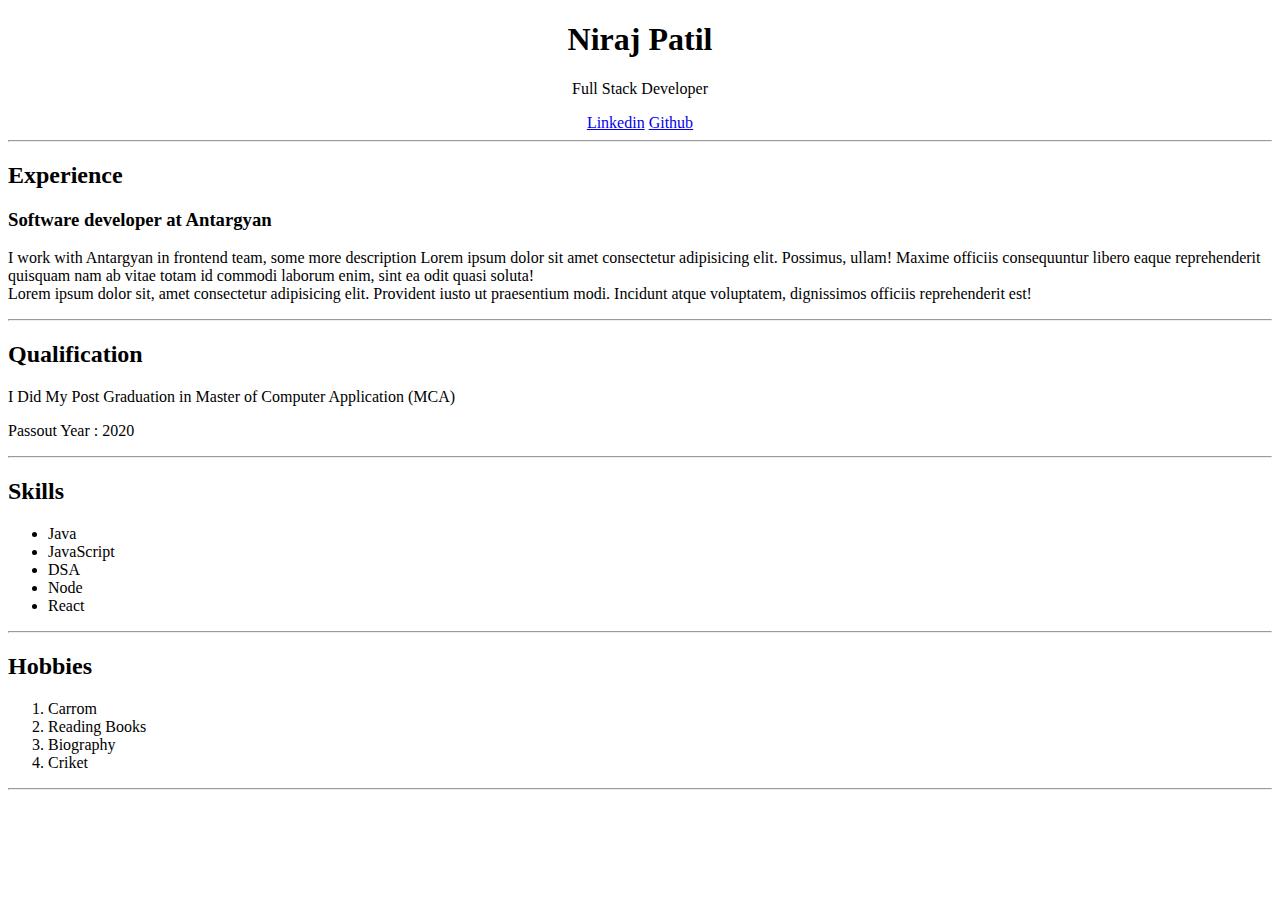
<file: BasicHTML_Assignment/index.html>
<!DOCTYPE html>
<html lang="en">
<head>
    <meta charset="UTF-8">
    <meta http-equiv="X-UA-Compatible" content="IE=edge">
    <meta name="viewport" content="width=device-width, initial-scale=1.0">
    <title>Niraj Patil Resume</title>
</head>
<body>
    <center><h1>Niraj Patil</h1>
    <p>Full Stack Developer</p>
    <a href="https://www.linkedin.com/in/niraj-patil-51a76a177/">Linkedin</a>
    <a href="https://github.com/Niraj401Patil?tab=repositories">Github</a>
    </center>
    <hr>
    <h2>Experience</h2>
    <h3> Software developer at Antargyan</h3>
    <p>I work with Antargyan in frontend team, some more description Lorem ipsum dolor sit amet consectetur adipisicing elit. Possimus, ullam! Maxime officiis consequuntur libero eaque reprehenderit quisquam nam ab vitae totam id commodi laborum enim, sint ea odit quasi soluta!
        <br>
    Lorem ipsum dolor sit, amet consectetur adipisicing elit. Provident iusto ut praesentium modi. Incidunt atque voluptatem, dignissimos officiis reprehenderit est!
    </p>
    <hr>


    <h2>Qualification</h2>
    <p>I Did My Post Graduation in Master of Computer Application (MCA)</p>
    <p>Passout Year : 2020</p>
    <hr>
    
    
    <h2>Skills</h2>
    <!-- how to comment -->
    <!-- I want to add skills list -->
    <ul>
        <li>Java</li>
        <li>JavaScript</li>
        <li>DSA</li>
        <li>Node</li>
        <li>React</li>
    </ul>

    <hr>
    <h2>Hobbies</h2>
    <ol>
        <li>Carrom</li>
        <li>Reading Books</li>
        <li>Biography</li>
        <li>Criket</li>
    </ol>
    <hr>
</body>
</html>
</file>
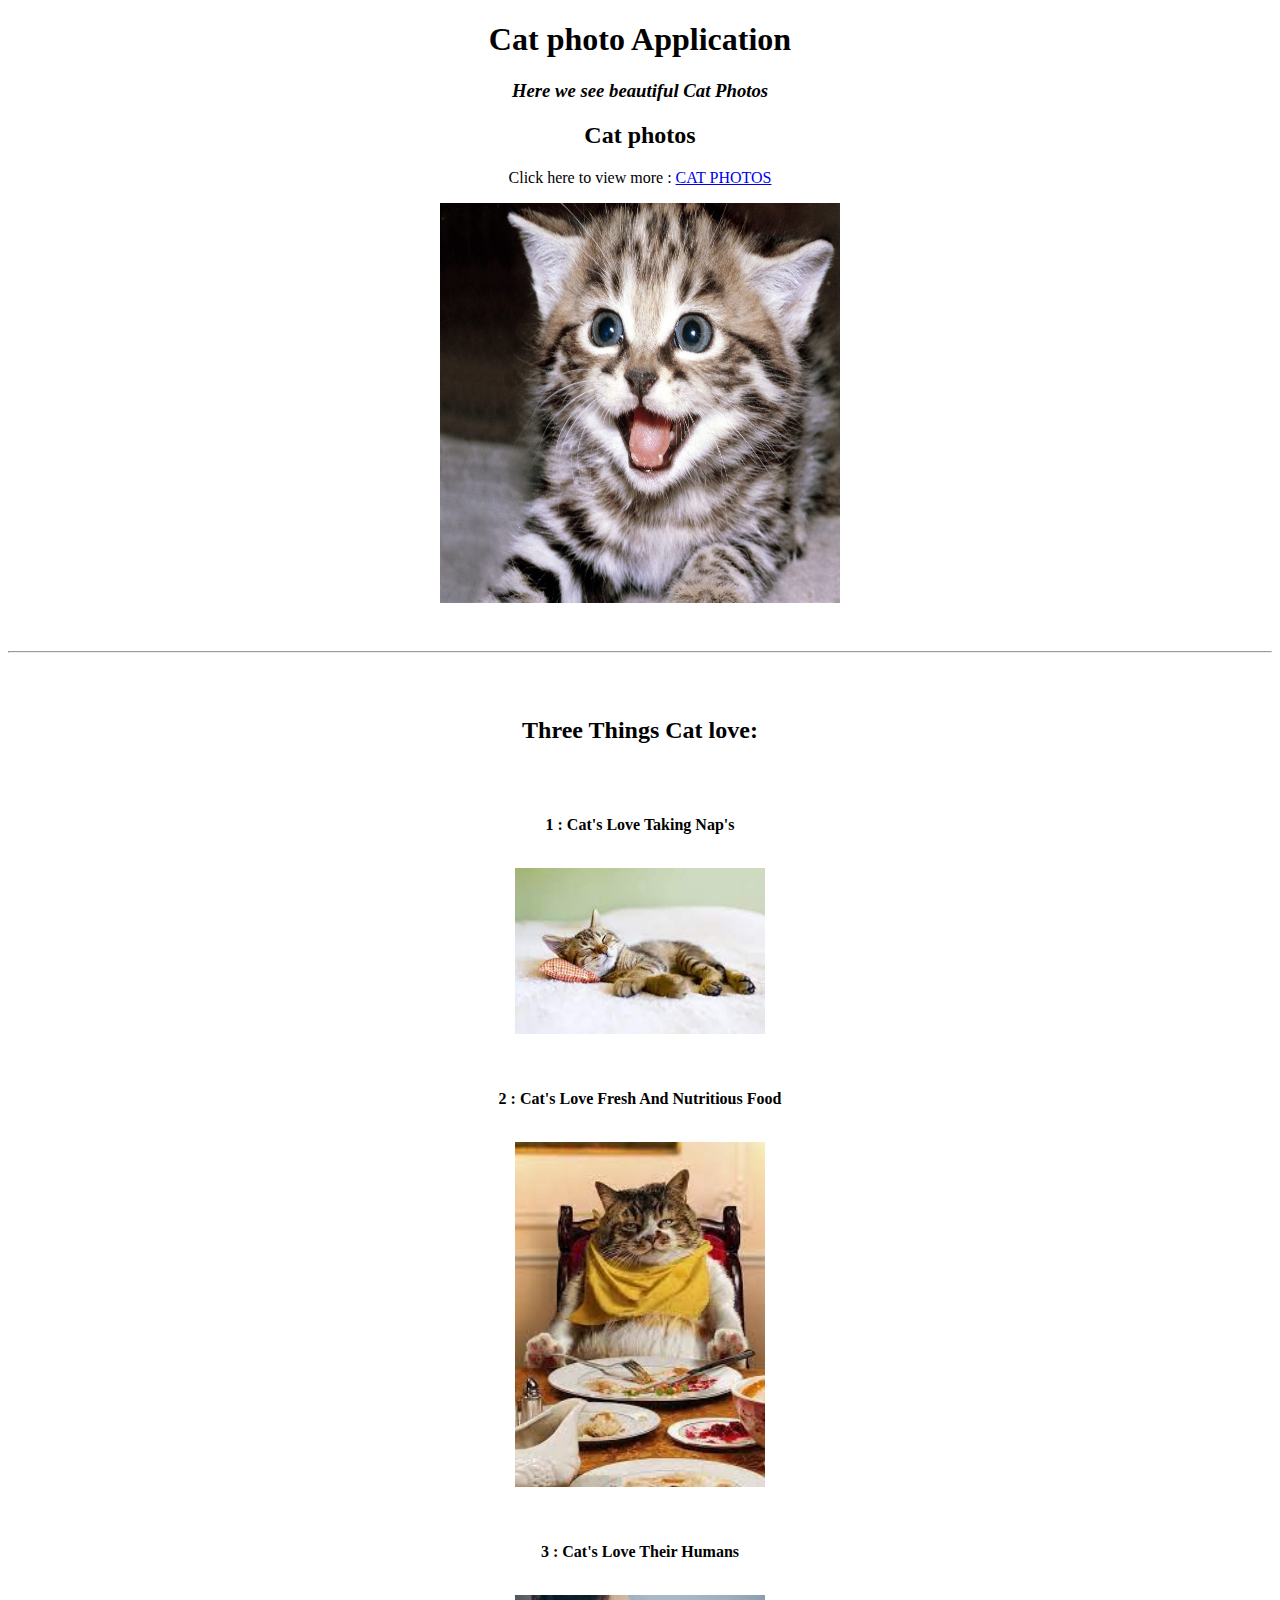
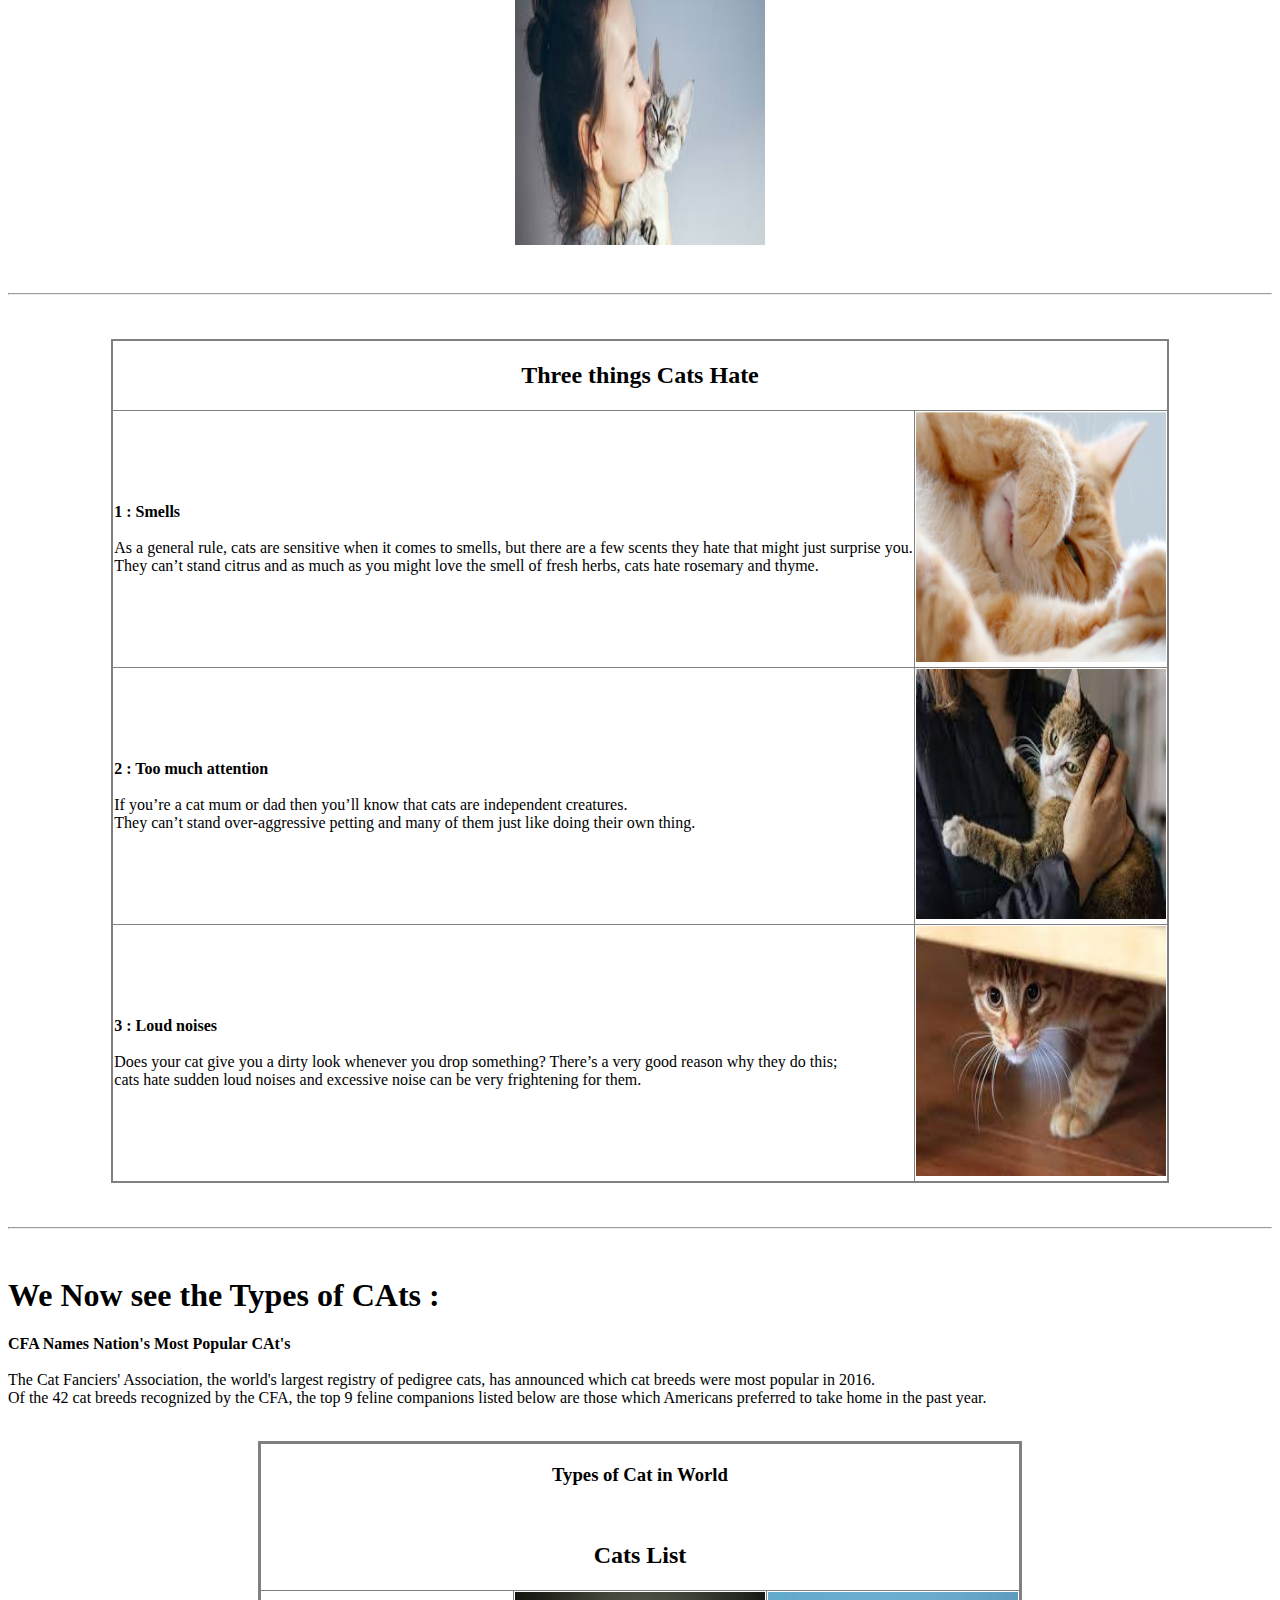
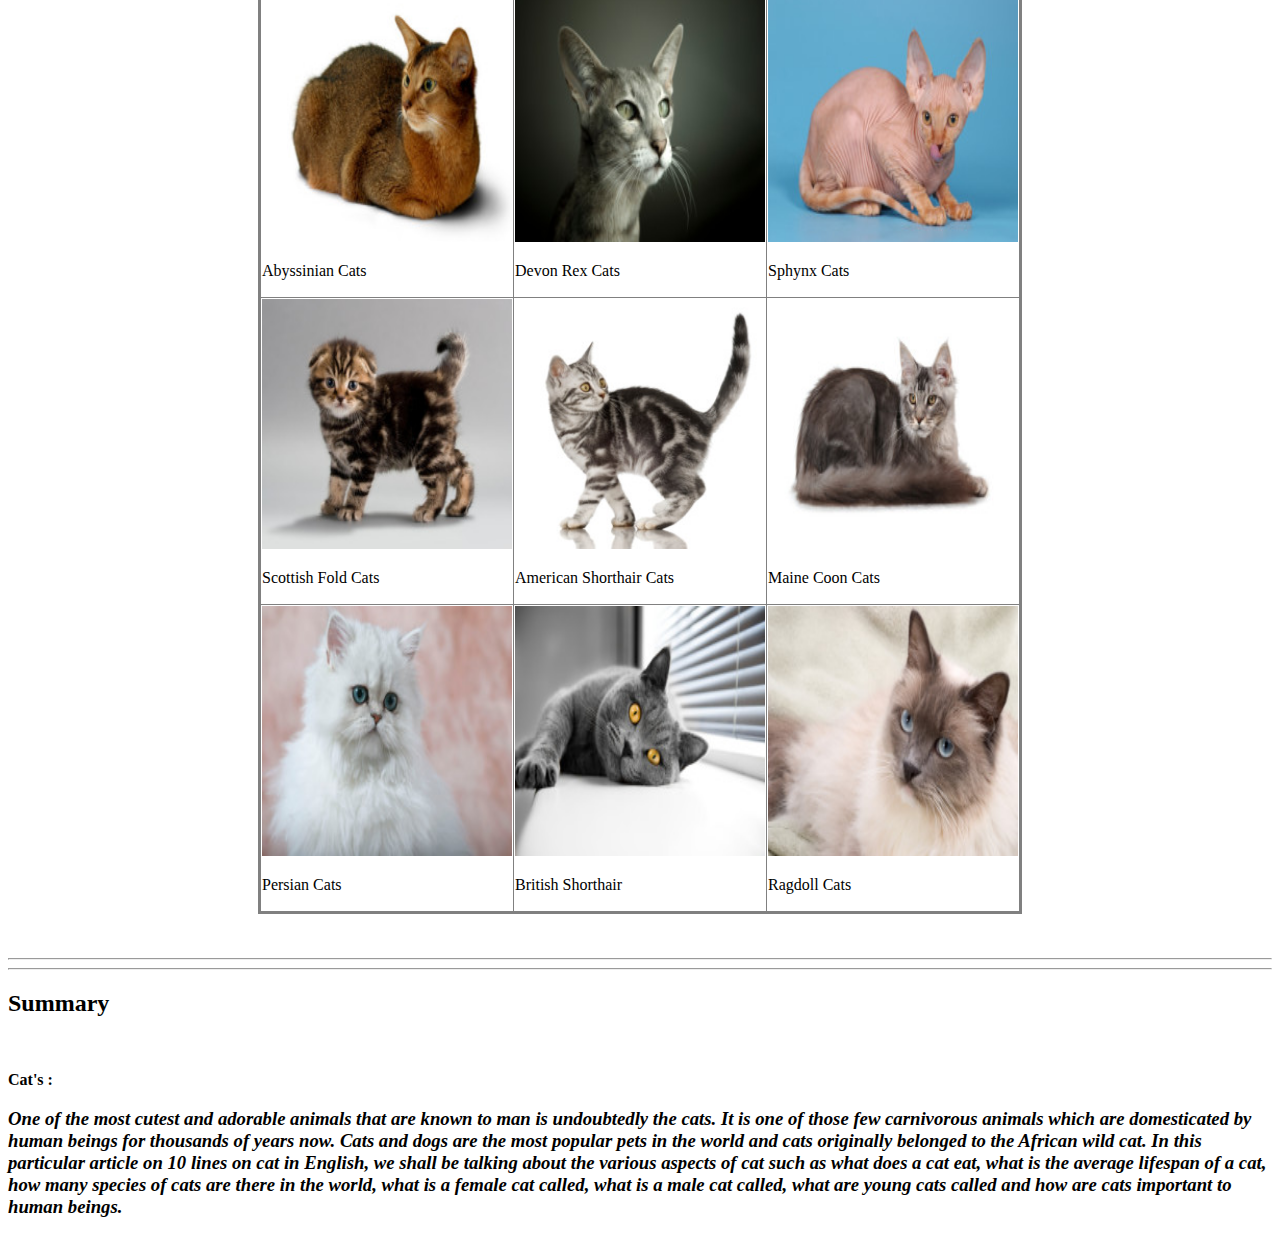
<file: Cat_Application/index.html>
<!DOCTYPE html>
<html lang="en">
  <head>
    <meta charset="UTF-8" />
    <meta http-equiv="X-UA-Compatible" content="IE=edge" />
    <meta name="viewport" content="width=device-width, initial-scale=1.0" />
    <title>CAT Application</title>
  </head>
  <body>
    <center><h1>Cat photo Application</h1>
            <h3><i>Here we see beautiful Cat Photos</i></h3>
    

    <h2>Cat photos</h2>
    <div>
      <p>
        Click here to view more :  <a href="#catList">CAT PHOTOS</a>
      </p>
      <a href="#">
        <img
          src="Cat.jpg"
          alt="cat.img"
          height="400px"
          width="400px"
        />
      </a>
    </div>
    </center>
    <br><br>

<hr><br><br>



  <center>  <div id="catList">
      
      <h2>Three Things Cat love:</h2>

      <br><br>
        
        <strong><p>1 : Cat's  Love Taking Nap's</p></strong>
        
      <br>
      <img
          src="Nap.jpg"
          alt="Nap.img"
          width="250px"
        />

        <br><br><br>

       <strong> <p>2 : Cat's  Love Fresh And Nutritious Food</p></strong>
        <br>
        <img
          src="food.jpg"
          alt="food.img"
          width="250px"
           />
        <br><br><br>
        <strong><p>3 : Cat's  Love Their Humans</p></strong>
      <br>
      
        <img
          src="love_human.jpg"
          alt="love_human.img"
          width="250px"
          height="250px"
           />
      <br><br><br>
      
      <hr>
      <br><br>
      </div></center>
      






    <center>
     <table rules="all" frame="box" border="2px">
        <tr>
            <th colspan="2"><h2>Three things Cats Hate</h2></th>
        </tr>
        <tr>
            <td><strong>1 : Smells </strong><br><br>
As a general rule, cats are sensitive when it comes to smells,
 but there are a few scents they hate that might just surprise you.<br> 
 They can’t stand citrus and as much as you might love the smell of fresh herbs, 
 cats hate rosemary and thyme. </td>
            <td><img src="smell.jpg" alt="smell_cat" height="250px" width="250px"/></td>
        </tr>

         <tr>
            <td> <strong>2 : Too much attention </strong><br><br>
If you’re a cat mum or dad then you’ll know that cats are independent creatures.<br>
 They can’t stand over-aggressive petting and many of them just like doing their own thing.</td>
            <td><img src="attention.jpg" alt="attention_cat" height="250px" width="250px"/></td>
        </tr>

         <tr>
            <td><strong>3 : Loud noises </strong><br><br>

Does your cat give you a dirty look whenever you drop something? There’s a very good reason why they do this;<br> 
cats hate sudden loud noises and excessive noise can be very frightening for them. </td>
            <td><img src="loud_noise.jpg" alt="loud_noise" height="250px" width="250px"/></td>
        </tr>

     </table>
     <br><br>
     <hr>
     <br>
    </center>

      
    




<h1>We Now see the Types of CAts :</h1>
<p><strong>CFA Names Nation's Most Popular CAt's </strong><br><br>
The Cat Fanciers' Association, the world's largest registry of pedigree cats, has announced which cat breeds were most popular in 2016.<br>
Of the 42 cat breeds recognized by the CFA, the top 9 feline companions listed below are those which Americans preferred to take home in the past year.

</p>
<br>
    
   <center> <table frame="box" rules="all" border="3px">
        <tr>
            <th colspan="3"><h3>Types of Cat in World </h3><br><h2>Cats List</h2></th>
        </tr>
      <tr>
        <td><img src="Abysinian cat.jpg" height="250px" width="250px" alt="Abysinian Cat" /><p>Abyssinian Cats</p></td>
        <td><img src="Devon rex cat.jpg" height="250px" width="250px" alt="Devon Rex Cat"/><p>Devon Rex Cats</p></td>
        <td><img src="Sphynyx cat.jpg" height="250px" width="250px" alt="Sphynx Cat"/><p>Sphynx Cats</p></td>

    </tr>
      <tr>
        <td><img src="Scottish cat.jpg" height="250px" width="250px" alt="Scottish Cat"/><p>Scottish Fold Cats</p></td>
        <td><img src="AmericanShorthairCat.jpg" height="250px" width="250px" alt="American Shorthair Cat"/><p>American Shorthair Cats</p></td>
        <td><img src="Maine coon cat.jpg" height="250px" width="250px" alt="Maine Coon Cat"/><p>Maine Coon Cats</p></td>
      </tr>
      <tr>
        <td><img src="Persian cat.jpg" height="250px" width="250px" alt="Persian Cat"/><p>Persian Cats</p></td>
        <td><img src="BritishShorthairCat.jpg" height="250px" width="250px" alt="British Shorthair Cat" /><p>British Shorthair</p></td>
        <td><img src="RagdollCat.jpg" height="250px" width="250px" alt="Ragdoll Cat"/><p>Ragdoll Cats</p></td>
    </tr>
    </table>
    <br><br>
    <hr><hr>
    </center>


    <h2><b>Summary</b></h2><br>
    
    <p>
        <strong>Cat's : </strong><br>
        <h3><i>
        One of the most cutest and adorable animals that are known to man is undoubtedly the cats. It is one of those few carnivorous animals which are domesticated by human beings for thousands of years now.
        Cats and dogs are the most popular pets in the world and cats originally belonged to the African wild cat.
        In this particular article on 10 lines on cat in English,
        we shall be talking about the various aspects of cat such as what does a cat eat, what is the average lifespan of a cat, 
        how many species of cats are there in the world, what is a female cat called, 
        what is a male cat called, what are young cats called and how are cats important to human beings.
        </h3></i>
    </p>
  </body>
</html>
</file>
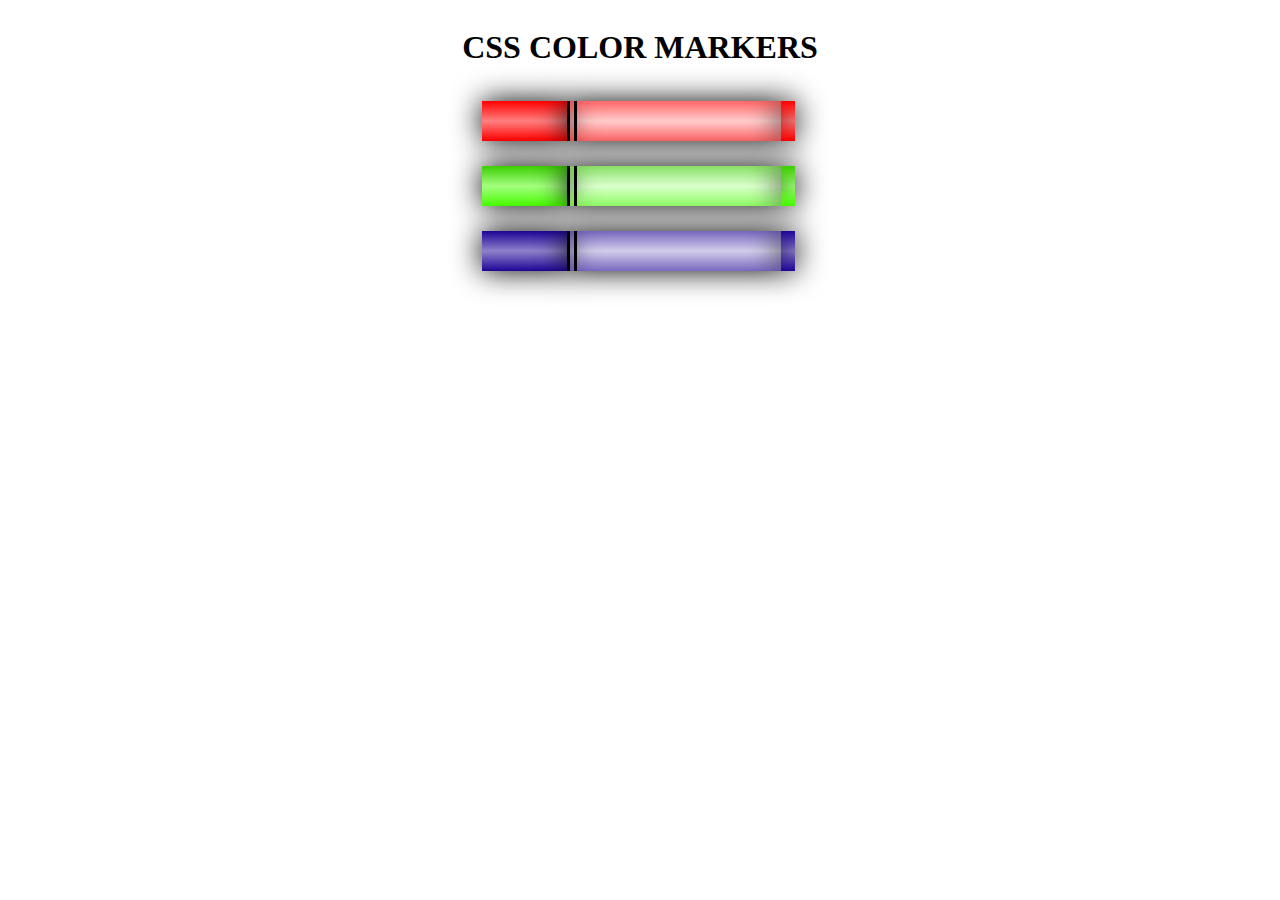
<file: CSS-02/index.html>
<!DOCTYPE html>
<html lang="en">
  <head>
    <meta charset="UTF-8" />
    <meta http-equiv="X-UA-Compatible" content="IE=edge" />
    <meta name="viewport" content="width=device-width, initial-scale=1.0" />
    <title>Document</title>
    <link rel="stylesheet" href="style.css"/>
  </head>
  <body> 
   
    <div class="container">
      <h1>CSS COLOR MARKERS</h1>
      <div class="marker red">
        <div class="d1_red">1</div>
        <div class="d2_red">2</div>
        <div class="d3_red">3</div>
      </div>
    

    
      <div class="marker red">
        <div class="d1_green ">1</div>
        <div class="d2_green">2</div>
        <div class="d3_green">3</div>
      </div>
    

    
      <div class="marker red">
        <div class="d1_blue ">1</div>
        <div class="d2_blue">2</div>
        <div class="d3_blue">3</div>
      </div>
    
   
  </body>
</html>
</file>
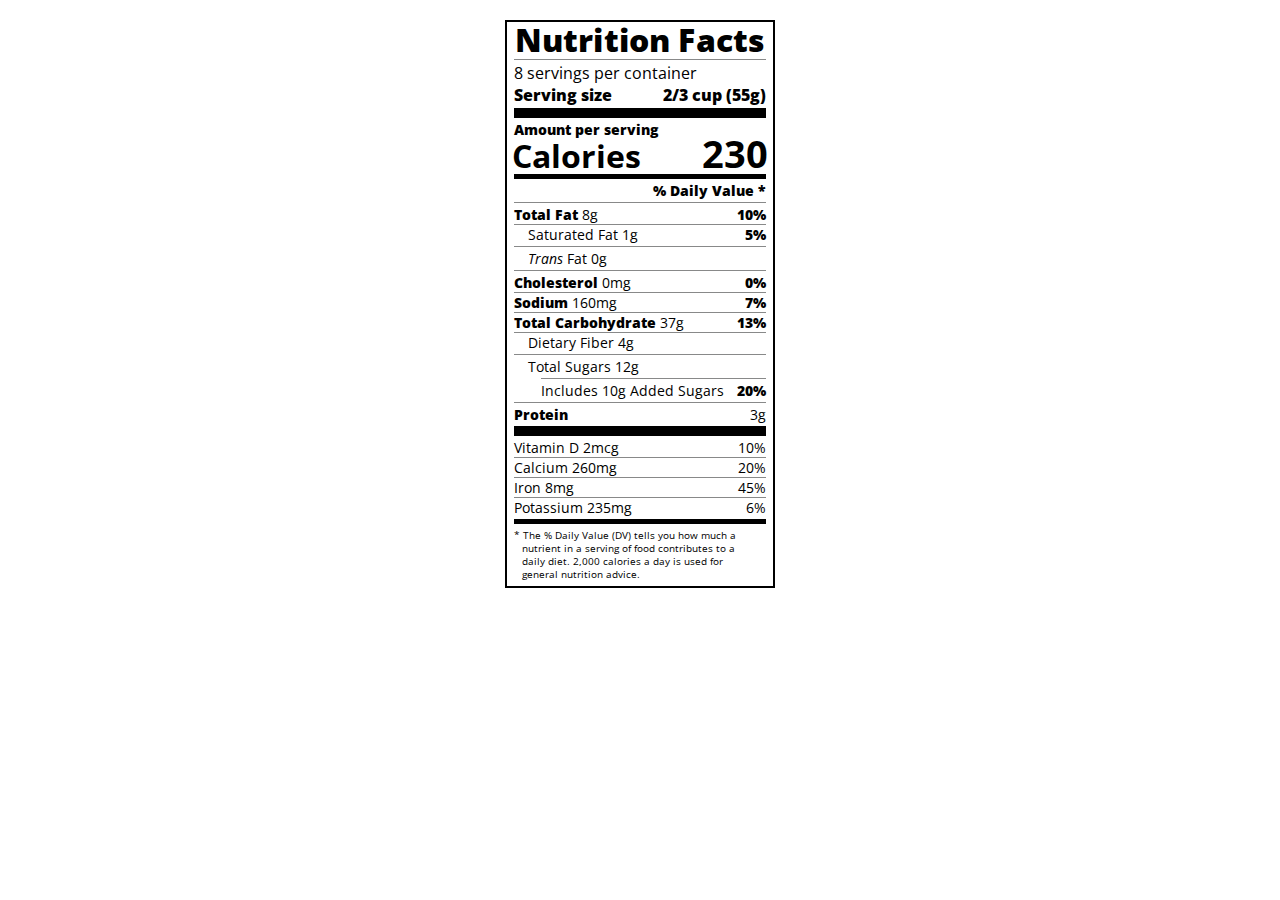
<file: CSS-03/index.html>
<!DOCTYPE html>
<html lang="en">

<head>
  <meta charset="UTF-8">
  <title>Nutrition Label</title>
  <link href="https://fonts.googleapis.com/css?family=Open+Sans:400,700,800" rel="stylesheet">
  <link href="style.css" rel="stylesheet">
</head>

<body>
  <div class="label">
    <header>
      <h1 class="bold">Nutrition Facts</h1>
      <div class="divider"></div>
      <p>8 servings per container</p>
      <p class="bold">Serving size <span>2/3 cup (55g)</span></p>
    </header>
    <div class="divider large"></div>
    <div class="calories-info">
      <div class="left-container">
        <h2 class="bold small-text">Amount per serving</h2>
        <p>Calories</p>
      </div>
      <span>230</span>
    </div>
    <div class="divider medium"></div>
    <div class="daily-value small-text">
      <p class="bold right no-divider">% Daily Value *</p>
      <div class="divider"></div>
      <p><span><span class="bold">Total Fat</span> 8g</span> <span class="bold">10%</span></p>
      <p class="indent no-divider">Saturated Fat 1g <span class="bold">5%</span></p>
      <div class="divider"></div>
      <p class="indent no-divider"><span><i>Trans</i> Fat 0g</span></p>
      <div class="divider"></div>
      <p><span><span class="bold">Cholesterol</span> 0mg</span> <span class="bold">0%</span></p>
      <p><span><span class="bold">Sodium</span> 160mg</span> <span class="bold">7%</span></p>
      <p><span><span class="bold">Total Carbohydrate</span> 37g</span> <span class="bold">13%</span></p>
      <p class="indent no-divider">Dietary Fiber 4g</p>
      <div class="divider"></div>
      <p class="indent no-divider">Total Sugars 12g</p>
      <div class="divider double-indent"></div>
      <p class="double-indent no-divider">Includes 10g Added Sugars <span class="bold">20%</span>
      <div class="divider"></div>
      <p class="no-divider"><span class="bold">Protein</span> 3g</p>
      <div class="divider large"></div>
      <p>Vitamin D 2mcg <span>10%</span></p>
      <p>Calcium 260mg <span>20%</span></p>
      <p>Iron 8mg <span>45%</span></p>
      <p class="no-divider">Potassium 235mg <span>6%</span></p>
    </div>
    <div class="divider medium"></div>
    <p class="note">* The % Daily Value (DV) tells you how much a nutrient in a serving of food contributes to a daily
      diet. 2,000 calories a day is used for general nutrition advice.</p>
  </div>
</body>
</html>
</file>
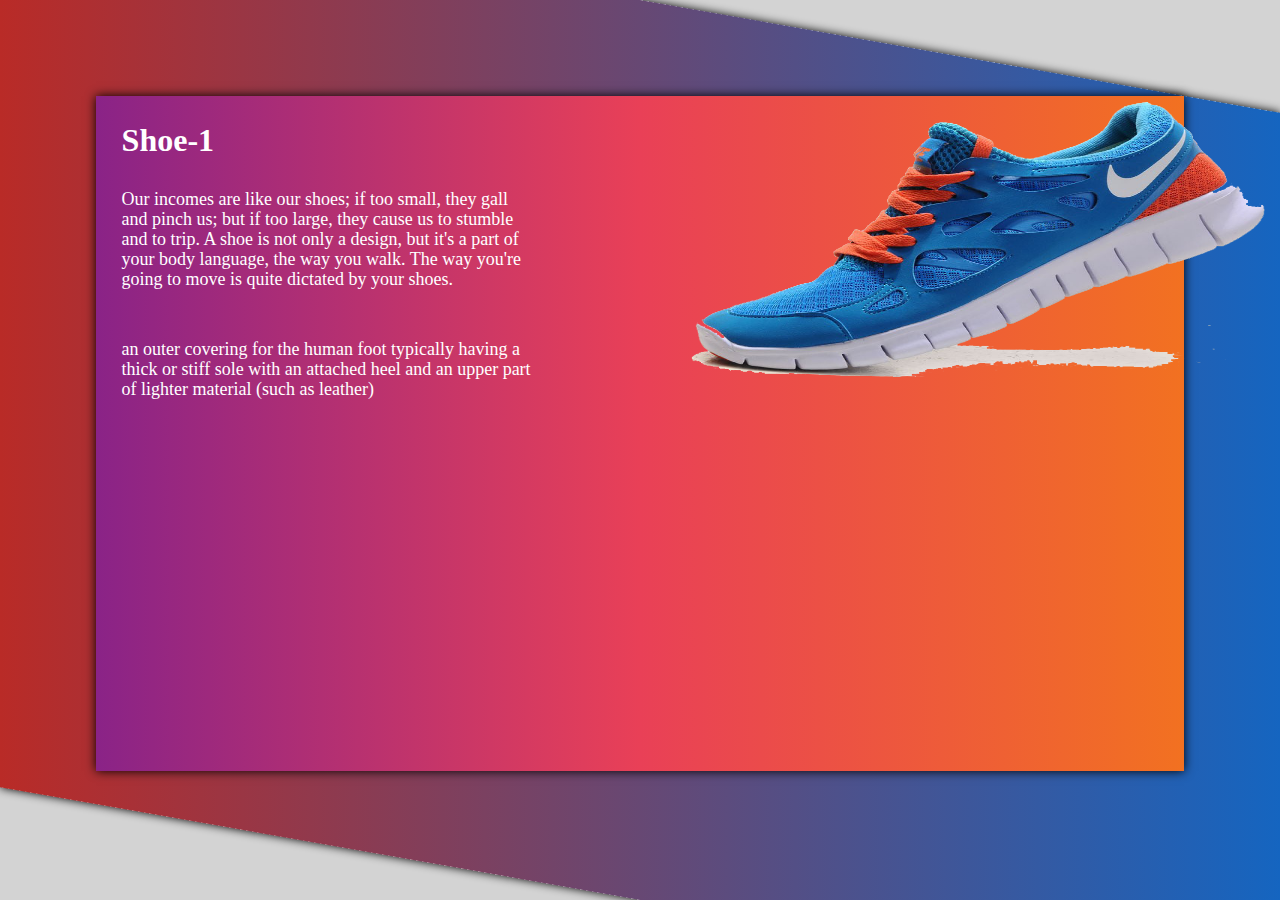
<file: CSS-04/index.html>
<!DOCTYPE html>
<html lang="en">
  <head>
    <meta charset="UTF-8" />
    <meta http-equiv="X-UA-Compatible" content="IE=edge" />
    <meta name="viewport" content="width=device-width, initial-scale=1.0" />
    <link rel="stylesheet" href="style.css"/>
    <title>Document</title>    
  </head>
  <body>
    <div class="container">
      <div class="shoe" style=" background: linear-gradient(to right, #8a2387, #e94057, #f27121);">
        <div class="des">
          <h1>Shoe-1</h1>
          <p>
            Our incomes are like our shoes; if too small, they gall and pinch us; but if too large, 
            they cause us to stumble and to trip. A shoe is not only a design, but it's a part of your body language, 
            the way you walk. The way you're going to move is quite dictated by your shoes.
          </p>
          <p>
            an outer covering for the human foot typically having a thick or stiff sole with an attached heel and 
            an upper part of lighter material (such as leather)
          </p>
        </div>
        <img class="shoe-1" src="shoe-1.png" alt="shoe1" />
      </div>
    </div>
  </body>
</html>
</file>
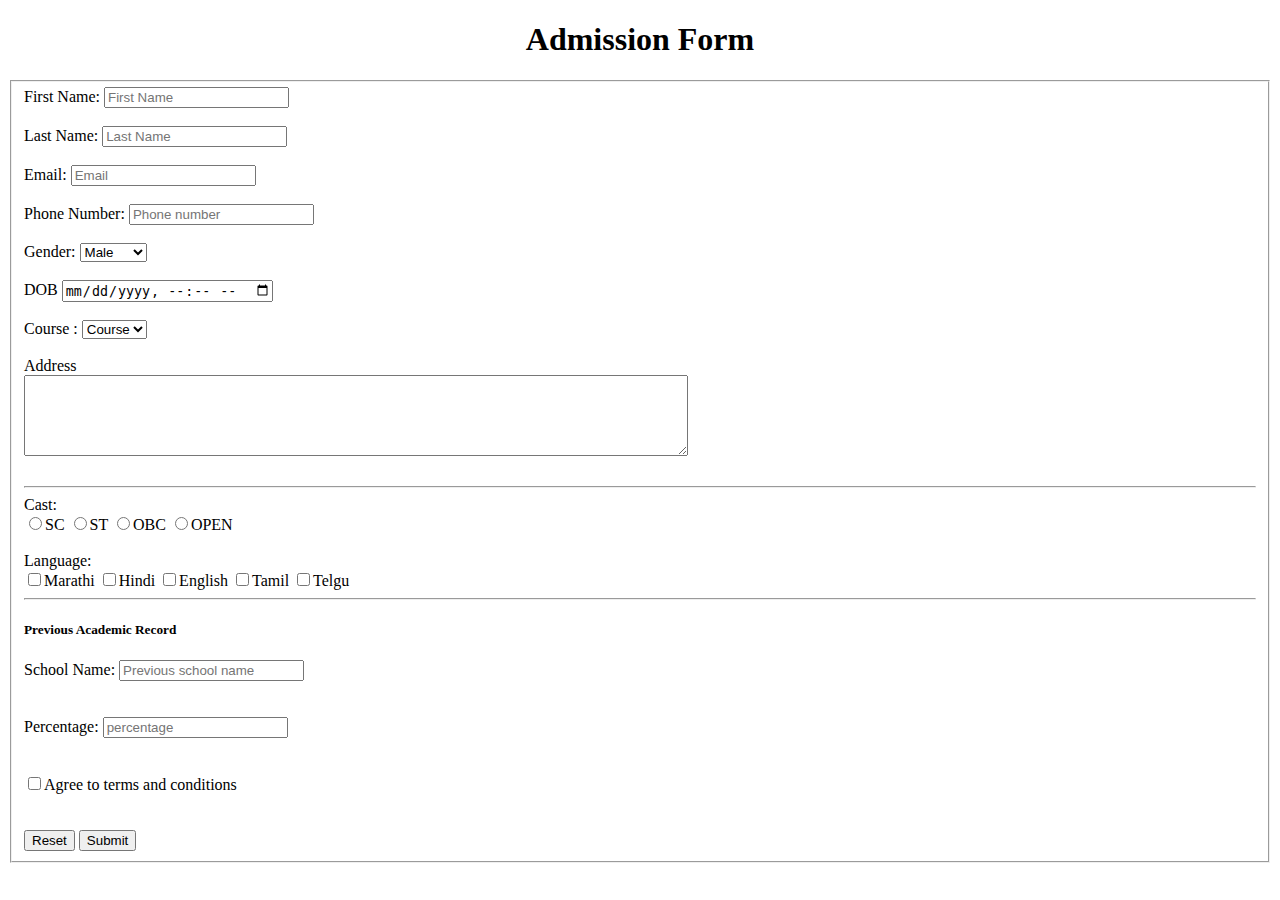
<file: HTML_Form_Assignment/index.html>
<!DOCTYPE html>
<html lang="en">
<head>
    <meta charset="UTF-8">
    <meta http-equiv="X-UA-Compatible" content="IE=edge">
    <meta name="viewport" content="width=device-width, initial-scale=1.0">
    <title>Admission From</title>
    
</head>
<body>
    
    <div>
        <div>
            <center><h1>Admission Form</h1></center>
            <div>
                
                <form>
                    <fieldset>
                    <div>
                        <label>First Name: </label>
                        <input type="text" name="fName" placeholder="First Name" required/>
                    </div><br>
                    <div>
                        <label>Last Name: </label>
                        <input type="text" name="lName" placeholder="Last Name" required/>
                    </div><br>
                    <div>
                        <label>Email: </label>
                        <input type="email" name="email" placeholder="Email" required/>
                    </div><br>
                    <div>
                        <label>Phone Number: </label>
                        <input type="tel" name="phone" placeholder="Phone number" pattern="[0-9]{12}" />
                    </div><br>
                    <div>
                        <label>Gender: </label>
                        <select name="gender">
                            <option>Male</option>
                            <option>Female</option>
                            <option>Other</option>
                        </select>
                    </div><br>



                    <label >DOB</label>
          <input type="datetime-local" name="" id="">
          <br><br>

                                <label>   
                                Course :  
                                </label>   
                                <select>  
                                <option value="Course">Course</option>  
                                <option value="BCA">BCA</option>  
                                <option value="BBA">BBA</option>  
                                <option value="B.Tech">B.Tech</option>  
                                <option value="MBA">MBA</option>  
                                <option value="MCA">MCA</option>  
                                <option value="M.Tech">M.Tech</option>  
                                </select>  
                                
                                <br>  <br>
                                 

                                <label for="">Address  </label>
        <br>  
        <textarea cols="80" rows="5" value="address">  
        </textarea>  
        <br> <br>

                    <hr>
                    <div>
                        <label>Cast: </label><br>
                        <input type="radio"  name="cast" value="SC">SC</input>
                        <input type="radio" name="cast" value="ST" >ST</input>
                        <input type="radio" name="cast" value="OBC" >OBC</input>
                        <input type="radio" name="cast" value="OPEN">OPEN</input>
                    </div><br>
                    <div>
                        <label>Language: </label><br>
                        <input type="checkbox" name="marathi" value="marathi">Marathi</input>
                        <input type="checkbox" name="hindi" value="hindi" >Hindi</input>
                        <input type="checkbox" name="english" value="english" >English</input>
                        <input type="checkbox" name="tamil" value="tamil">Tamil</input>
                        <input type="checkbox" name="telgu" value="telgu">Telgu</input>
                    </div>
                    <hr>
                    <h5>Previous Academic Record</h5>
                    <div>
                        <label>School Name: </label>
                        <input type="text" name="phone" placeholder="Previous school name" pattern="[A-Za-z]" />
                    </div>
                   <br><br> 
                    <div>
                        <label>Percentage: </label>
                        <input type="text" name="phone" placeholder="percentage" pattern="[0-9]" maxlength="3" />
                    </div>
                    
                    <br><br> 
                    <input type="checkbox" name="" id="">Agree to terms and conditions
        <br><br><br>
        <input type="reset" value="Reset"/> 
        <input type="button" value="Submit"/>  
        </fieldset>
                </form>
            
                
            </div>
        </div>
    </div>
    
   </body>
</html>
</file>
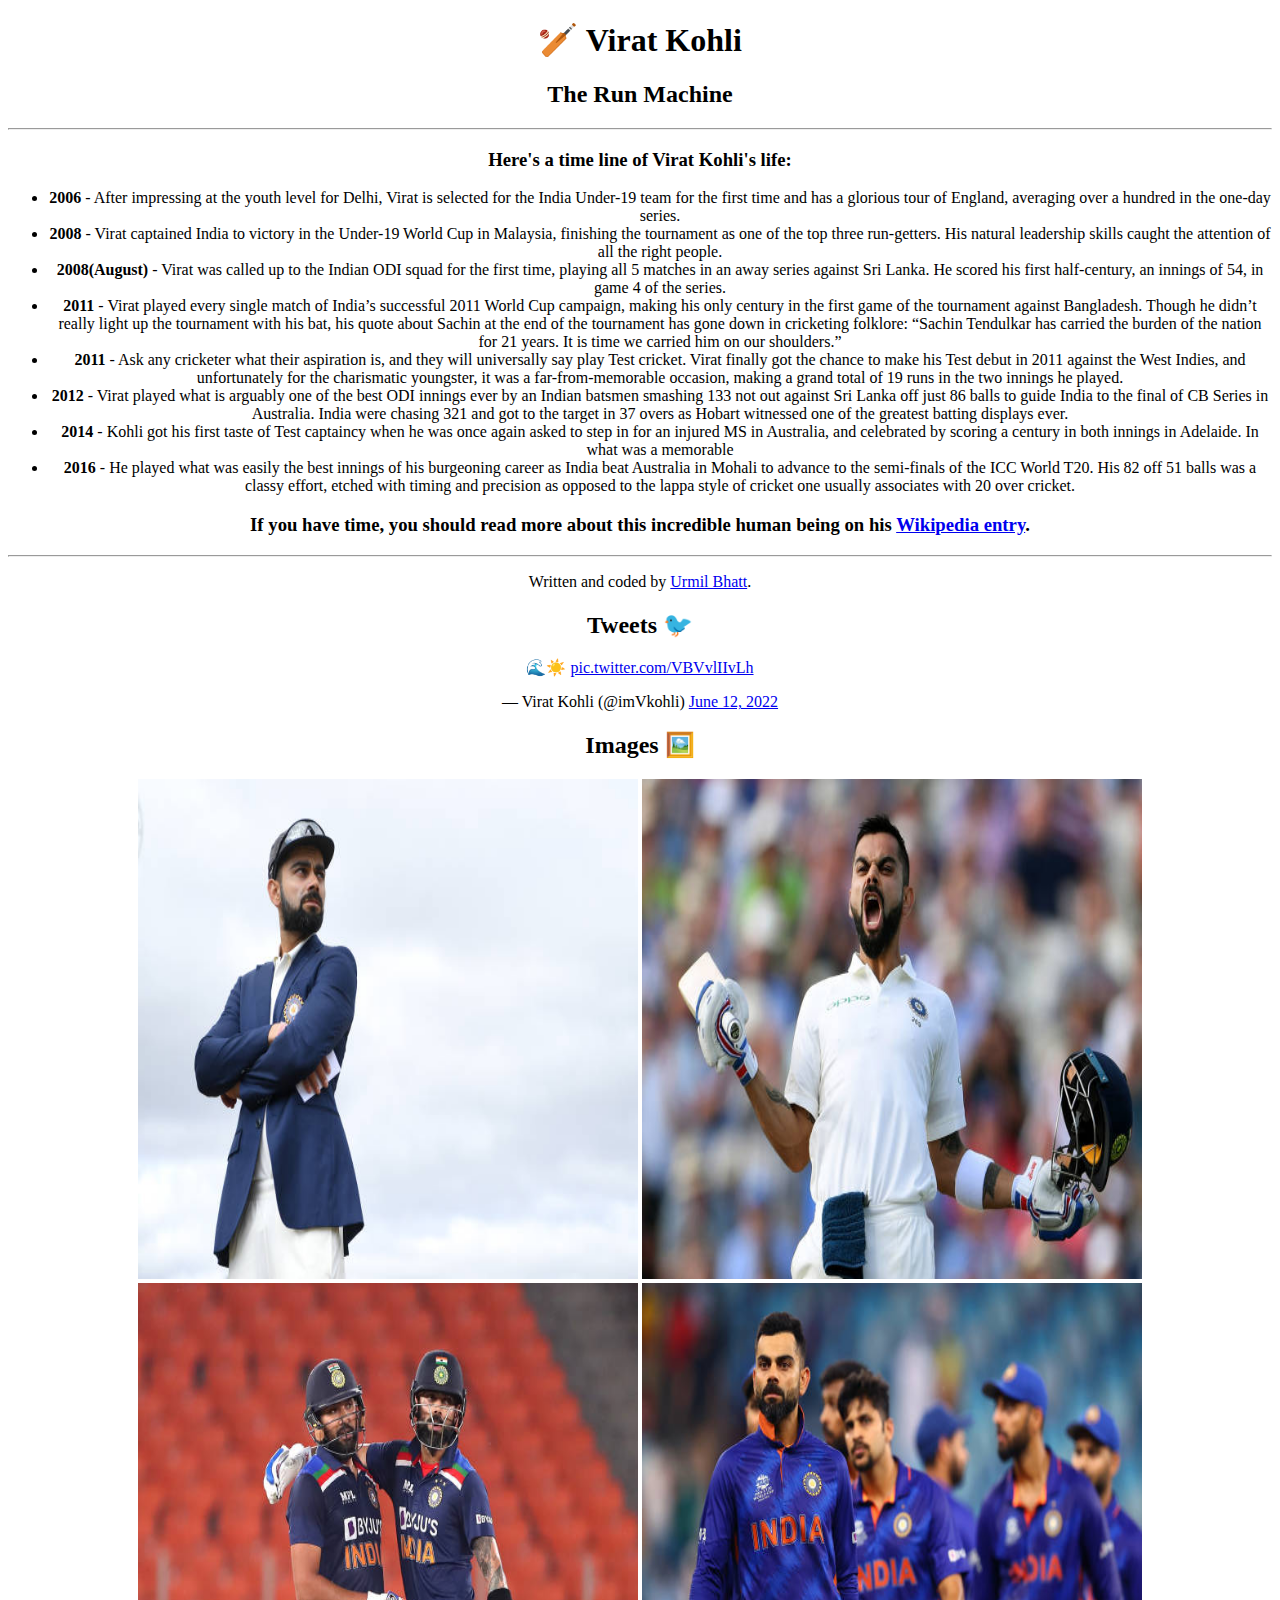
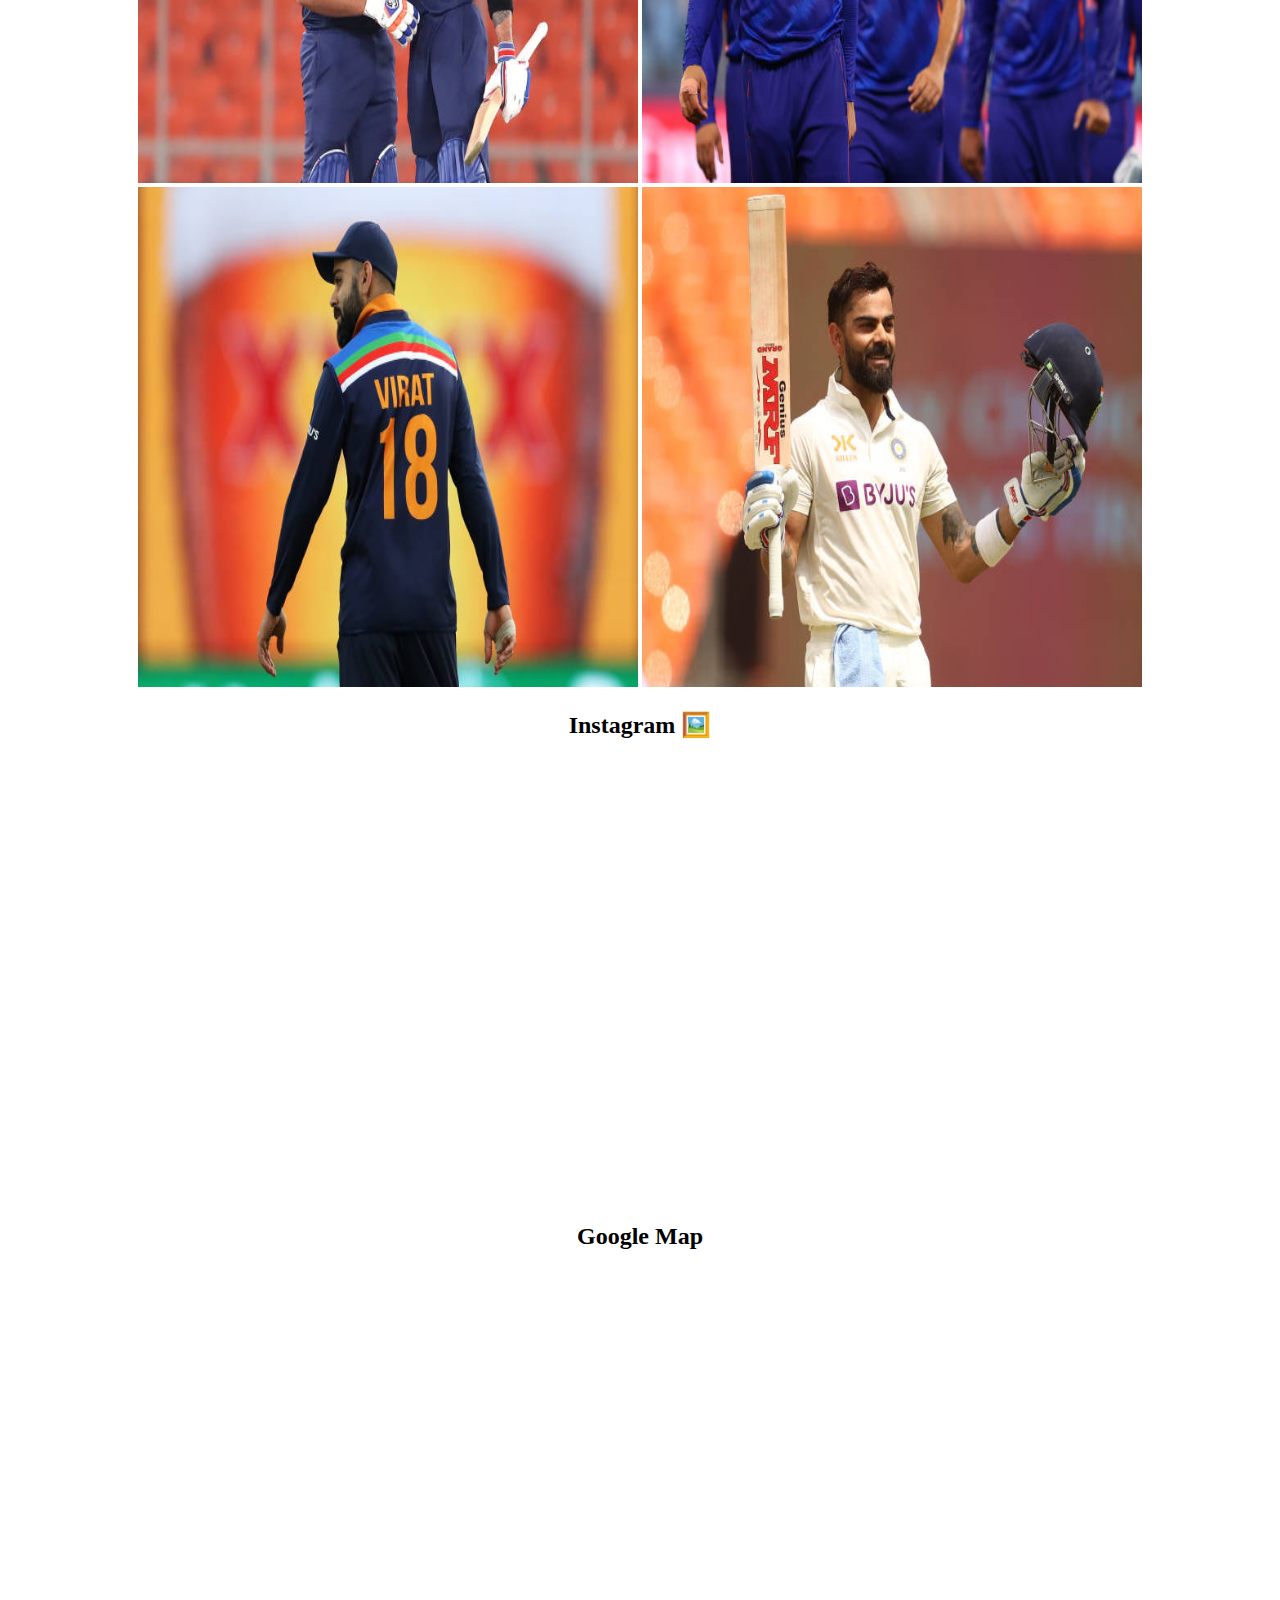
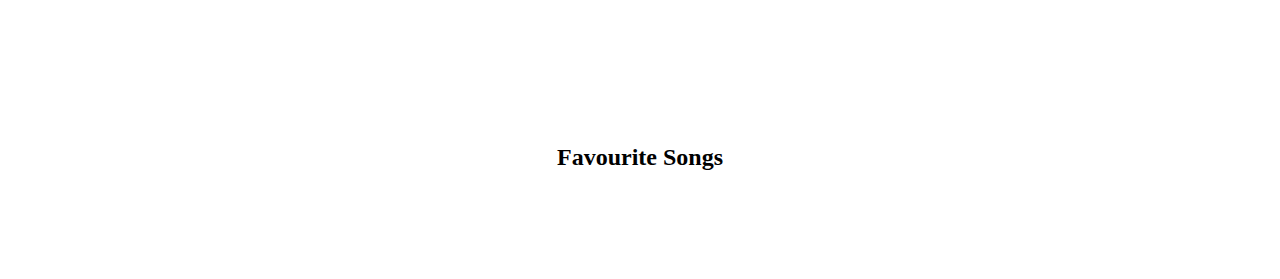
<file: Tribute_page/index.html>
<!DOCTYPE html>
<html lang="eng">
    <head>
        <meta charset="UTF-8">
        <meta http-equiv="X-UA-Compatible" content="IE=edge">
        <meta name="viewport" content="width=device-width, initial-scale=1.0">
        <title>Tribute Page of VK</title> 
    </head>
        <body>
<center>
            <div>
  <div>
    <div>
      <div>
    <h1 class="text-center">🏏 Virat Kohli</h1>
    <h2 class="text-center">  The Run Machine</h2>
    <hr>
    <div>

        <h3>Here's a time line of Virat Kohli's life:</h3>
 
    <ul>
        <li><strong>2006</strong> - After impressing at the youth level for Delhi, Virat is selected for the India Under-19 team for the first time and has a glorious tour of England, averaging over a hundred in the one-day series.</li>
        <li><strong>2008</strong> - Virat captained India to victory in the Under-19 World Cup in Malaysia, finishing the tournament as one of the top three run-getters. His natural leadership skills caught the attention of all the right people.</li>
        <li><strong>2008(August)</strong> - Virat was called up to the Indian ODI squad for the first time, playing all 5 matches in an away series against Sri Lanka. He scored his first half-century, an innings of 54, in game 4 of the series.</li>
        <li><strong>2011</strong> - Virat played every single match of India’s successful 2011 World Cup campaign, making his only century in the first game of the tournament against Bangladesh. Though he didn’t really light up the tournament with his bat, his quote about Sachin at the end of the tournament has gone down in cricketing folklore: “Sachin Tendulkar has carried the burden of the nation for 21 years. It is time we carried him on our shoulders.”</li>
        <li><strong>2011</strong> - Ask any cricketer what their aspiration is, and they will universally say play Test cricket. Virat finally got the chance to make his Test debut in 2011 against the West Indies, and unfortunately for the charismatic youngster, it was a far-from-memorable occasion, making a grand total of 19 runs in the two innings he played.</li>
        <li><strong>2012</strong> - Virat played what is arguably one of the best ODI innings ever by an Indian batsmen smashing 133 not out against Sri Lanka off just 86 balls to guide India to the final of CB Series in Australia. India were chasing 321 and got to the target in 37 overs as Hobart witnessed one of the greatest batting displays ever.</li>
        <li><strong>2014</strong> - Kohli got his first taste of Test captaincy when he was once again asked to step in for an injured MS in Australia, and celebrated by scoring a century in both innings in Adelaide. In what was a memorable </li>
        <li><strong>2016</strong> - He played what was easily the best innings of his burgeoning career as India beat Australia in Mohali to advance to the semi-finals of the ICC World T20. His 82 off 51 balls was a classy effort, etched with timing and precision as opposed to the lappa style of cricket one usually associates with 20 over cricket.</li>
    </ul>
 
      
      <h3>If you have time, you should read more about this incredible human being on his <a href="https://en.wikipedia.org/wiki/Virat_Kohli" target="_blank">Wikipedia entry</a>.</h3>
        </div>
      </div>
    </div> 
  </div>
  <footer>
    <hr>
    <p>Written and coded by <a href="https://www.freecodecamp.org/urmilbhatt999" target="_blank">Urmil Bhatt</a>.</p>
  </footer>  
</div>  

            
        <h2> Tweets 🐦</h2>
    <div>
        <blockquote class="twitter-tweet"><p lang="und" dir="ltr">🌊☀️ <a href="https://t.co/VBVvlIIvLh">pic.twitter.com/VBVvlIIvLh</a></p>&mdash; Virat Kohli (@imVkohli) <a href="https://twitter.com/imVkohli/status/1535961086012235776?ref_src=twsrc%5Etfw">June 12, 2022</a></blockquote> <script async src="https://platform.twitter.com/widgets.js" charset="utf-8"></script>
    </div>
    <div>
        <h2>Images 🖼️</h2>
        <img src="1.jpg" height="500px" width="500px">
     <img src="2.jpg" height="500px" width="500px">
     <img src="3.jpg" height="500px" width="500px">
     <img src="4.jpg" height="500px" width="500px">
     <img src="5.jpg" height="500px" width="500px">
     <img src="6.jpg" height="500px" width="500px">
    
    
    
    </div>

    
    <div>
        <h2>Instagram 🖼️</h2>
        <iframe width="320" height="440" src="https://www.instagram.com/p/CedeaFMAf0n/embed" frameborder="0"></iframe>
    </div>

    
    <h2> Google Map </h2>
    <iframe src="https://www.google.com/maps/embed?pb=!1m18!1m12!1m3!1d237967.58627520406!2d81.45425739198997!3d21.261825438327882!2m3!1f0!2f0!3f0!3m2!1i1024!2i768!4f13.1!3m3!1m2!1s0x3a28dda23be28229%3A0x163ee1204ff9e240!2sRaipur%2C%20Chhattisgarh!5e0!3m2!1sen!2sin!4v1686329077210!5m2!1sen!2sin" width="600" height="450" style="border:0;" allowfullscreen="" loading="lazy" referrerpolicy="no-referrer-when-downgrade"></iframe>
    
    <h2>Favourite Songs</h2>
    <div style="left: 0; width: 100%; height: 80px; position: relative;"><iframe src="https://open.spotify.com/embed/playlist/5a2OuIJ1kEttA8X3PaewlI?utm_source=oembed" style="top: 0; left: 0; width: 100%; height: 100%; position: absolute; border: 0;" allowfullscreen allow="clipboard-write; encrypted-media; fullscreen; picture-in-picture;"></iframe></div>
       </center> </body>
        
</html>
</file>
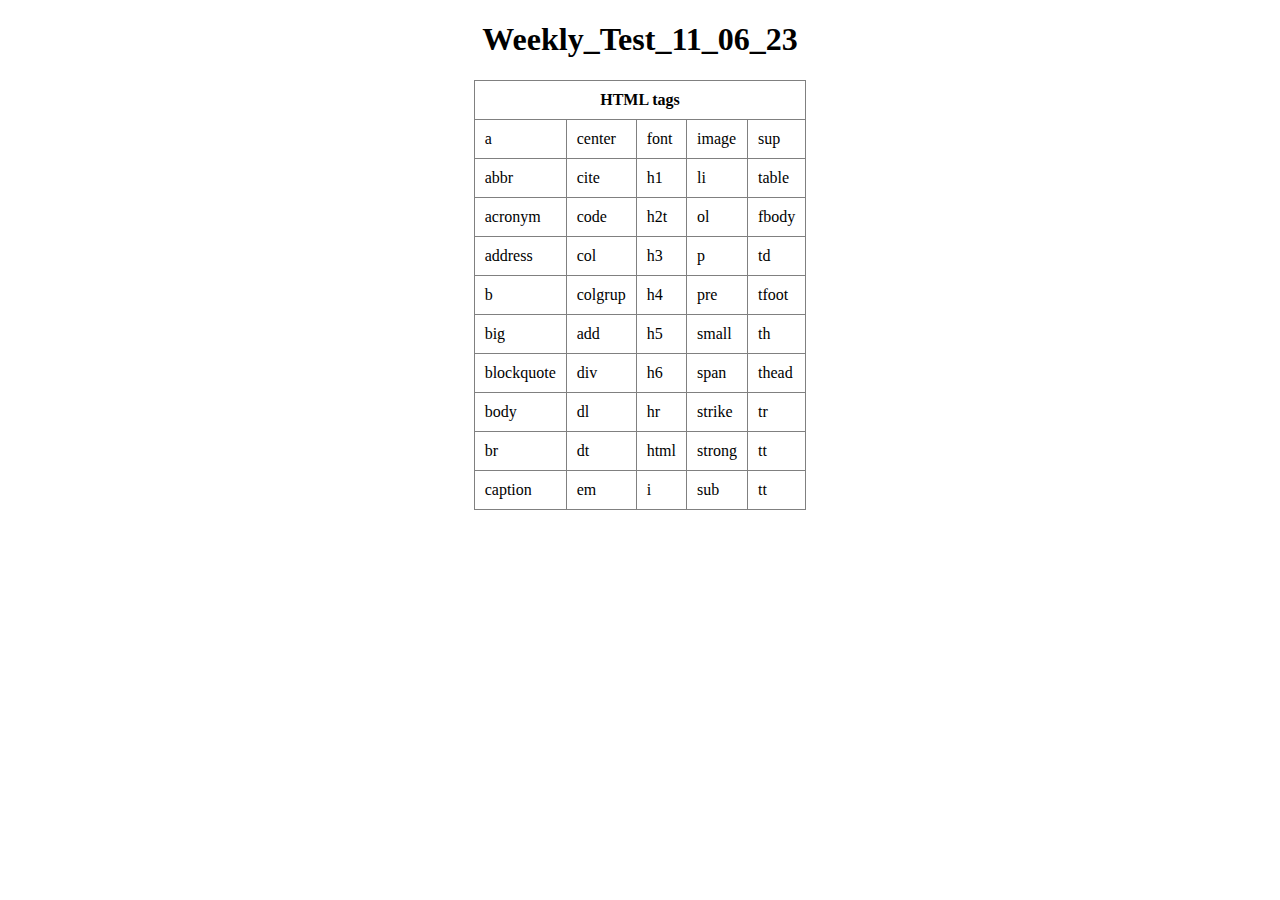
<file: Weekly_Test_11_06_23/index.html>
<!DOCTYPE html>
<html>
    <head>
        <title>Weekly_Test_11_06_23</title>
         
    </head>
<body>
    <center>
    <table>
     <thead>
        <h1>Weekly_Test_11_06_23</h1>
    </thead>
    <tbody>
        <table border="1" cellpadding="10" cellspacing="3" style="border-collapse: collapse;">
            <tr>
                <th colspan="5">HTML tags</th>
            </tr>
        <tr>
            <td>a </td>
            <td>center </td>
            <td>font </td>
            <td>image </td>
            <td>sup </td>
        </tr>
        <tr>
            <td>abbr</td>
            <td>cite</td>
            <td>h1</td>
            <td>li</td>
            <td>table</td>
        </tr>
        <tr>
            <td>acronym</td>
            <td>code</td>
            <td>h2t</td>
            <td>ol</td>
            <td>fbody</td>
        </tr>
             <tr> 
                <td>address</td>
                <td>col</td>
                <td>h3</td>
                <td>p</td>
                <td>td</td>
            </tr>
            <tr>
                <td>b</td>
                <td>colgrup</td>
                <td>h4</td>
                <td>pre</td>
                <td>tfoot</td>
            </tr>
            <tr>
                <td>big</td>
                <td>add</td>
                <td>h5</td>
                <td>small</td>
                <td>th</td>
            </tr>
            <tr>
                <td>blockquote</td>
                <td>div</td>
                <td>h6</td>
                <td>span</td>
                <td>thead</td>
            </tr>
            <tr>
                <td>body</td>
                <td>dl</td>
                <td>hr</td>
                <td>strike</td>
                <td>tr</td>
            </tr>
            <tr>
                <td>br</td>
                <td>dt</td>
                <td>html</td>
                <td>strong</td>
                <td>tt</td>
            </tr>
            <tr>
                <td>caption</td>
                <td>em</td>
                <td>i</td>
                <td>sub</td>
                <td>tt</td>
            </tr>      
    </tbody>
    </table>
    </center>
</body>
</html>
</file>
<file: CSS-02/style.css>
.container{
    display: flex;
    align-items: center;
    flex-direction: column;
    
}
.marker{
    display: flex;
    width: 25%;
    padding: 1%;
    height: 40px;
    

}
.marker div{
    padding: 1%;
    color: transparent;
    box-shadow: 0px 0px 30px black;
}
.d1_red{
    width: 25%;
    background-image: linear-gradient(rgba(255, 0, 0,1),rgba(255, 0, 0,0.5),rgba(255, 0, 0,1));
}
.d2_red{
    width: 62.5%;
    background-image: linear-gradient(rgba(255, 0, 0,0.6),rgba(255, 0, 0,0.2),rgba(255, 0, 0,0.6));
    
    border-left: 10px double rgba(0, 0, 0,1) ;
}
.d3_red{
    width: 12.5;
    background-image: linear-gradient(rgba(255, 0, 0,1),rgba(255, 0, 0,0.5),rgba(255, 0, 0,1));
}
.d1_green{
    width: 25%;
    background-image: linear-gradient(rgb(60, 206, 2,1),rgb(72, 255, 0,0.5),rgb(72, 255, 0,1));
}
.d2_green{
    width: 62.5%;
    background-image: linear-gradient(rgb(60, 206, 2,0.6),rgb(72, 255, 0,0.2),rgb(72, 255, 0,0.6)); 
    border-left: 10px double rgba(0, 0, 0,1) ;
}
.d3_green{
    width: 12.5;
    background-image: linear-gradient(rgb(60, 206, 2,1),rgb(72, 255, 0,0.5),rgb(72, 255, 0,1));
}
.d1_blue{
    width: 25%;
    background-image: linear-gradient(rgba(31, 4, 150,1),rgba(31, 4, 150,0.5),rgba(31, 4, 150,1));
}
.d2_blue{
    width: 62.5%;
    background-image: linear-gradient(rgba(31, 4, 150,0.6),rgba(31, 4, 150,0.2),rgba(31, 4, 150,0.6));
    
    border-left: 10px double rgba(0, 0, 0,1) ;
}
.d3_blue{
    width: 12.5;
    background-image: linear-gradient(rgba(31, 4, 150,1),rgba(31, 4, 150,0.5),rgba(31, 4, 150,1));
}
</file>
<file: CSS-03/style.css>
* {
    box-sizing: border-box;
  }
  
  html {
    font-size: 16px;
  }
  
  body {
    font-family: 'Open Sans', sans-serif;
  }
  
  .label {
    border: 2px solid black;
    width: 270px;
    margin: 20px auto;
    padding: 0 7px;
  }
  
  header h1 {
    text-align: center;
    margin: -4px 0;
    letter-spacing: 0.15px
  }
  
  p {
    margin: 0;
    display: flex;
    justify-content: space-between;
  }
  
  .divider {
    border-bottom: 1px solid #888989;
    margin: 2px 0;
  }
  
  .bold {
    font-weight: 800;
  }
  
  .large {
    height: 10px;
  }
  
  .large, .medium {
    background-color: black;
    border: 0;
  }
  
  .medium {
    height: 5px;
  }
  
  .small-text {
    font-size: 0.85rem;
  }
  
  
  .calories-info {
    display: flex;
    justify-content: space-between;
    align-items: flex-end;
  }
  
  .calories-info h2 {
    margin: 0;
  }
  
  .left-container p {
    margin: -5px -2px;
    font-size: 2em;
    font-weight: 700;
  }
  
  .calories-info span {
    margin: -7px -2px;
    font-size: 2.4em;
    font-weight: 700;
  }
  
  .right {
    justify-content: flex-end;
  }
  
  .indent {
    margin-left: 1em;
  }
  
  .double-indent {
    margin-left: 2em;
  }
  
  .daily-value p:not(.no-divider) {
    border-bottom: 1px solid #888989;
  }
  
  .note {
    font-size: 0.6rem;
    margin: 5px 0;
    padding: 0 8px;
    text-indent: -8px;
  }
</file>
<file: CSS-04/style.css>
* {
    margin: 0;
    padding: 0;
    box-sizing: border-box;
  }
  body {
    background-color: lightgrey;
  }
  .container {
    width: 100%;
    height: 100vh;
    position: relative;
    overflow: hidden;
  }
  .container::after{
    content: "";
  position: absolute;
  inset: 0;
  transform: skewY(10deg);
  background: linear-gradient(to right, #b92b27, #1565c0);
  z-index: -1;
  box-shadow: 0px 0px 10px black ;
  }
  .shoe {
    width: 85%;
    height: 75%;
    padding: 2%;
    margin: auto;
    margin-top: 7.5%;
    box-shadow: 0px 0px 10px black ;
  }
  .des {
    max-width: 40%;
    color: white;
  }
  .des > h1 {
    font-size: xx-large;
    margin-bottom: 30px;
  }
  .des > p {
    font-size: large;
    margin-bottom: 50px;
    line-height: 20px;
  }
  .shoe-1 {
    position: absolute;
    right: 0px;
    top: 10%;
    width: 600px;
    height: 300px;
  }
  .shoe-1:hover{
    right: 0px;
    top: 15px;
    width: 900px;
    height: 600px;
  }
</file>
